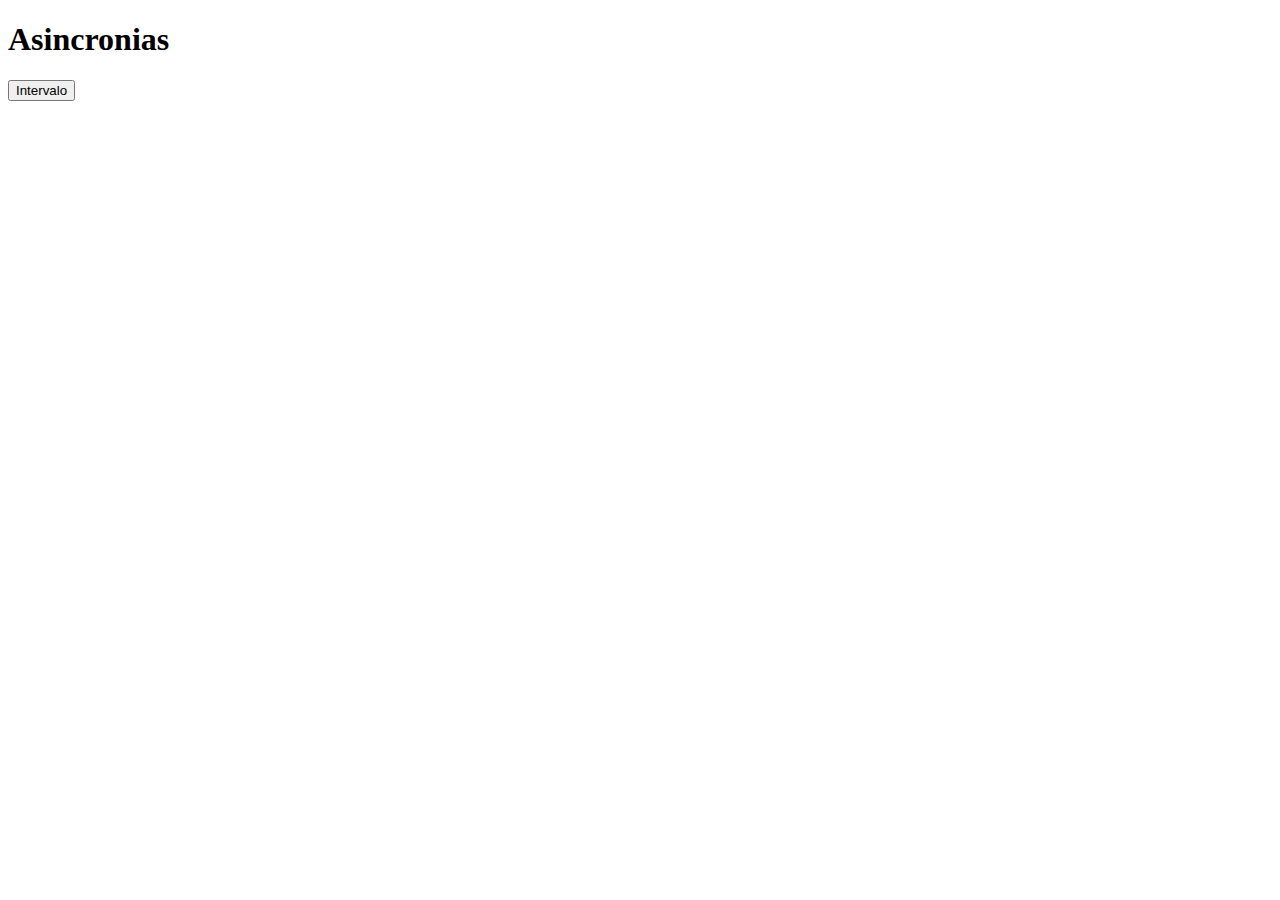
<file: archivos-ejercicio/promesas.html>
<!DOCTYPE html>
<html lang="en">
<head>
    <meta charset="UTF-8">
    <meta http-equiv="X-UA-Compatible" content="IE=edge">
    <meta name="viewport" content="width=device-width, initial-scale=1.0">
    <title>Document</title>
</head>
<body>
    <h1>Asincronias</h1>

    <button id="botonIntervalo">Intervalo</button>

    <script src="./ejercicios.js"></script>
</body>
</html>
</file>
